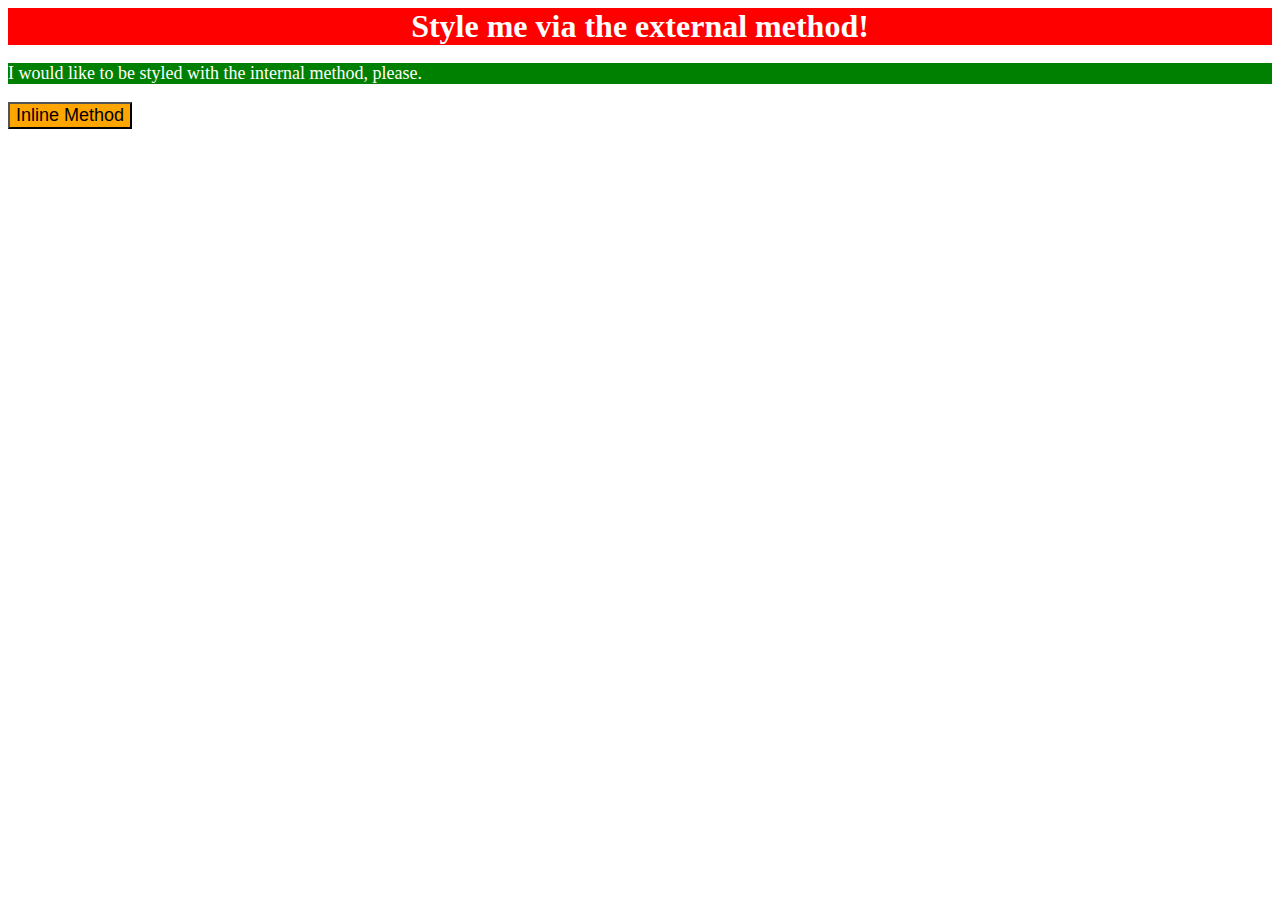
<file: foundations/01-css-methods/index.html>
<!DOCTYPE html>
<html lang="en">
  <head>
    <meta charset="UTF-8">
    <meta http-equiv="X-UA-Compatible" content="IE=edge">
    <meta name="viewport" content="width=device-width, initial-scale=1.0">
    <link rel="stylesheet" href="styles.css">
    <style>
      p {
        color: white;
        font-size: 18px;
        background-color: green;
      }
    </style>
    <title>Methods for Adding CSS</title>
  </head>
  <body>
    <div>Style me via the external method!</div>
    <p>I would like to be styled with the internal method, please.</p>
    <button style="color: black; background-color: orange; font-size: 18px;">Inline Method</button>
  </body>
</html>
</file>
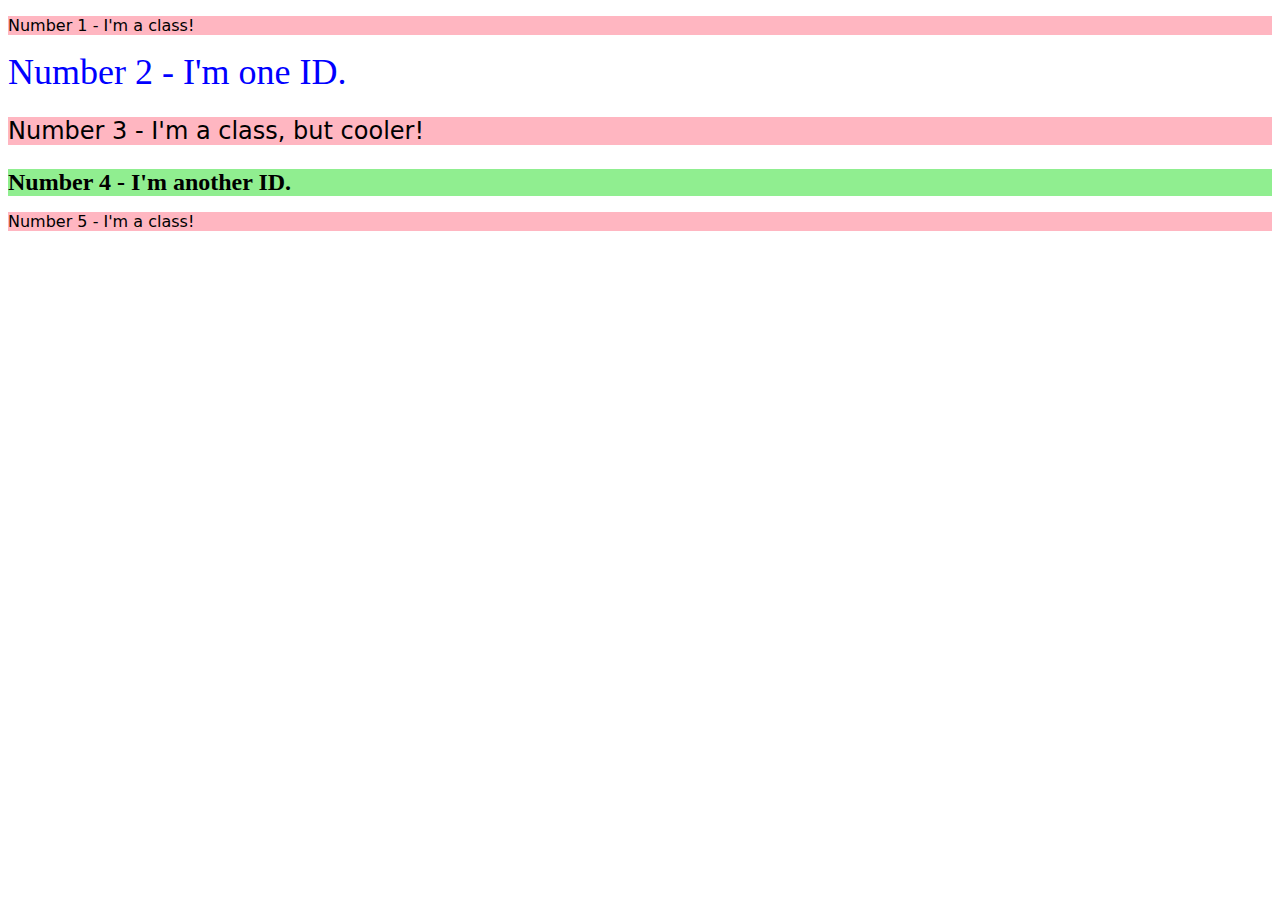
<file: foundations/02-class-id-selectors/index.html>
<!DOCTYPE html>
<html lang="en">
  <head>
    <meta charset="UTF-8">
    <meta http-equiv="X-UA-Compatible" content="IE=edge">
    <meta name="viewport" content="width=device-width, initial-scale=1.0">
    <title>Class and ID Selectors</title>
    <link rel="stylesheet" href="style.css">
  </head>
  <body>
    <p class="odd">Number 1 - I'm a class!</p>
    <div id="firstid">Number 2 - I'm one ID.</div>
    <p class="odd third">Number 3 - I'm a class, but cooler!</p>
    <div id="secondid">Number 4 - I'm another ID.</div>
    <p class="odd">Number 5 - I'm a class!</p>
  </body>
</html>
</file>
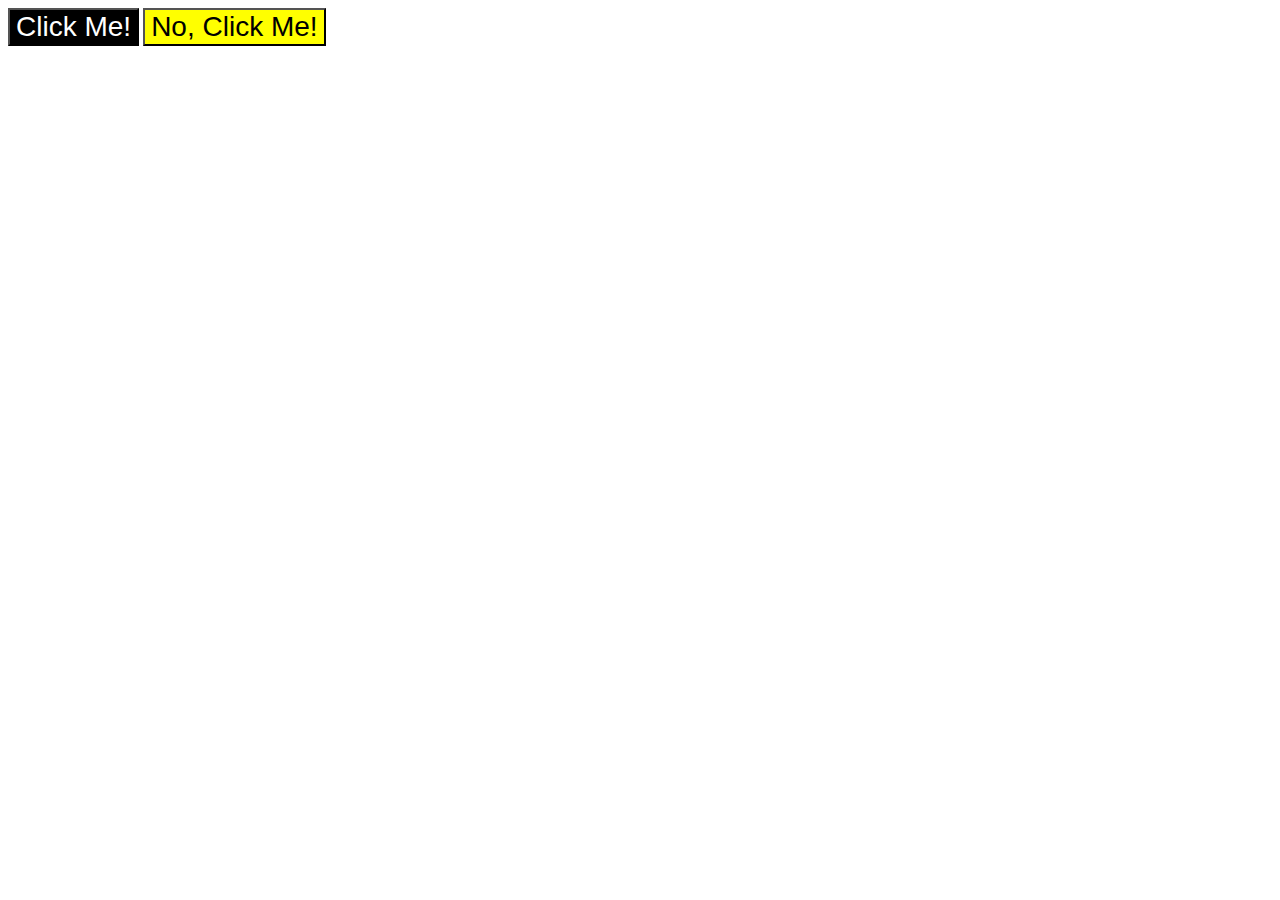
<file: foundations/03-grouping-selectors/index.html>
<!DOCTYPE html>
<html lang="en">
  <head>
    <meta charset="UTF-8">
    <meta http-equiv="X-UA-Compatible" content="IE=edge">
    <meta name="viewport" content="width=device-width, initial-scale=1.0">
    <title>Grouping Selectors</title>
    <link rel="stylesheet" href="style.css">
  </head>
  <body>
    <button class="button1">Click Me!</button>
    <button class="button2">No, Click Me!</button>
  </body>
</html>
</file>
<file: foundations/01-css-methods/styles.css>
/* styles.css */

div {
    font-family: 'Times New Roman', Times, sans-serif;
    font-weight: bold;
    color: white;
    font-size: 32px;
    background-color: red;
    text-align: center;
}
</file>
<file: foundations/02-class-id-selectors/style.css>
/* styles.css */

.odd {
    font-family: Verdana, "DejaVu Sans", sans-serif;
    background-color: lightpink;
}

.third {
    font-size: 24px;
}

#firstid {
    color: blue;
    font-size: 36px;
}

#secondid {
    font-size: 24px;
    font-weight: bold;
    background-color: lightgreen;
}
</file>
<file: foundations/03-grouping-selectors/style.css>
/* style.css */

.button1,
.button2 {
    font-style: Helvetica, "Times New Roman", sans-serif;
    font-size: 28px;
}

.button1 {
    background-color: black;
    color: white;
}

.button2 {
    background-color: yellow;
}
</file>
